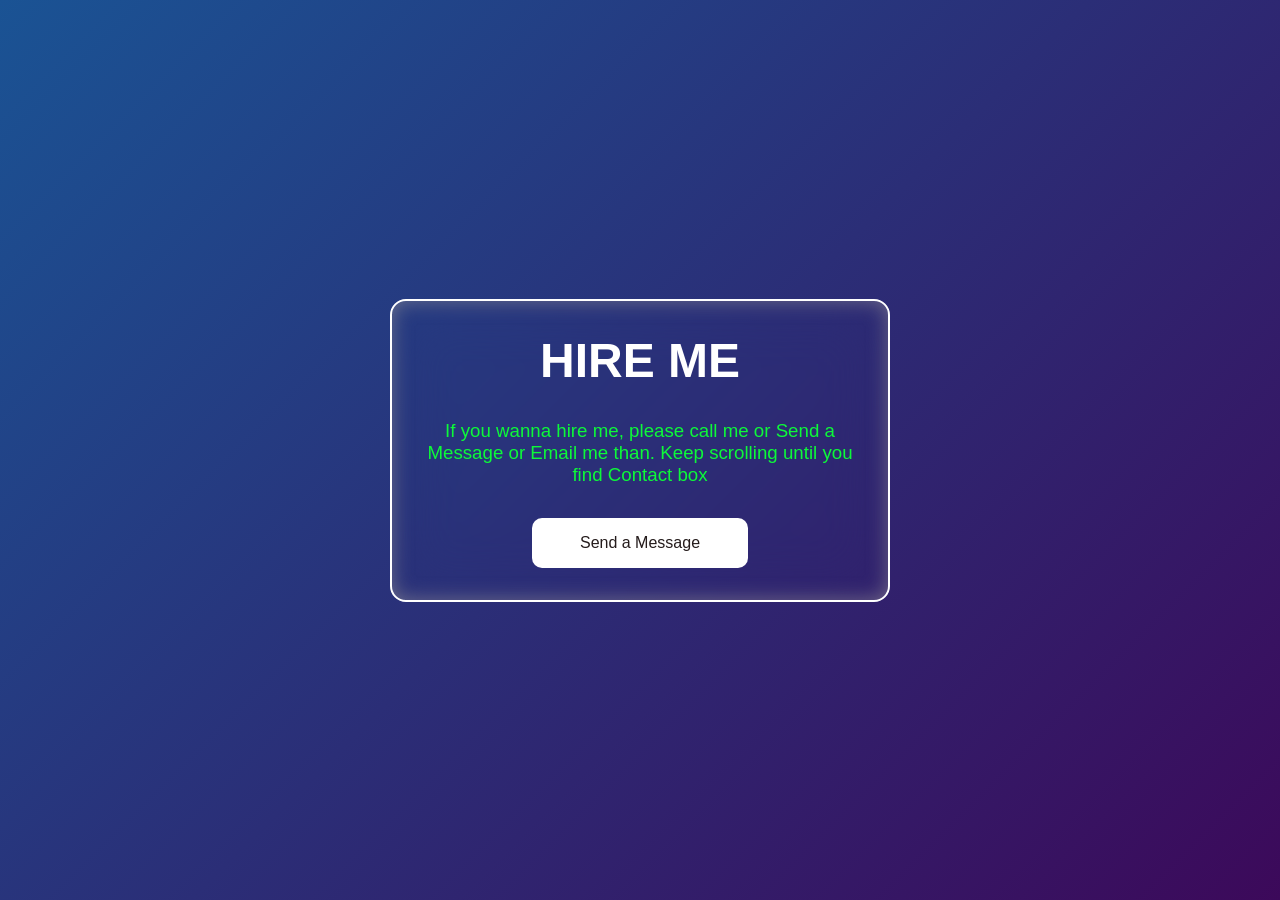
<file: hire_me/hire_me.html>
<!DOCTYPE html>
<html lang="en">
<head>
    <meta charset="UTF-8">
    <meta name="viewport" content="width=device-width, initial-scale=1.0">
    <link rel="stylesheet" href="hire_me.css">
    <title>Hire Me</title>
</head>
<body>
    <div class="container">
        <div class="contact_box">
            <h1>HIRE ME</h1>
            <h3>If you wanna hire me, please call me or Send a Message or Email me than. Keep scrolling until you find Contact box </h3>
            <div class="btn_box">
                <a href="../index.html">Send  a Message</a>
            </div>
        </div>
    </div>
</body>
</html>
</file>
<file: hire_me/hire_me.css>
* {
    margin: 0;
    padding: 0;
    box-sizing: border-box;
    font-family: "roboto", sans-serif;
}

body {
    background: linear-gradient(135deg, #1a5394, #3c095a);
    min-height: 100vh;
    display: flex;
    justify-content: center;
    align-items: center;
}

.container {
    width: 90%;
    max-width: 500px;
    padding: 2rem 1.5rem;
    border: 2px solid #ffffff;
    border-radius: 1rem;
    backdrop-filter: blur(30px);
    box-shadow: 0 0px 20px #9c979796 inset;
}

.container h1 {
    font-size: 3rem;
    text-align: center;
    color: #FFF;
}

.container h3 {
    margin: 2rem 0;
    color: #0df939;
    font-weight: 500;
    text-align: center;
}

.btn_box {
    display: flex;
    justify-content: center;
}

a {
    padding: 1rem 3rem;
    background: #ffffff;
    display: inline-block;
    text-decoration: none;
    border-radius: 10px;
    color: #251c1c;
    font-size: 1rem;
    font-weight: 500;
    transition: all .3s;
}

a:hover {
    transform: translateY(-2px);
    box-shadow: 0 5px 20px #f0ececf5;
}

a:active {
    transform: translateY(0px);
    box-shadow: none;
}
</file>
